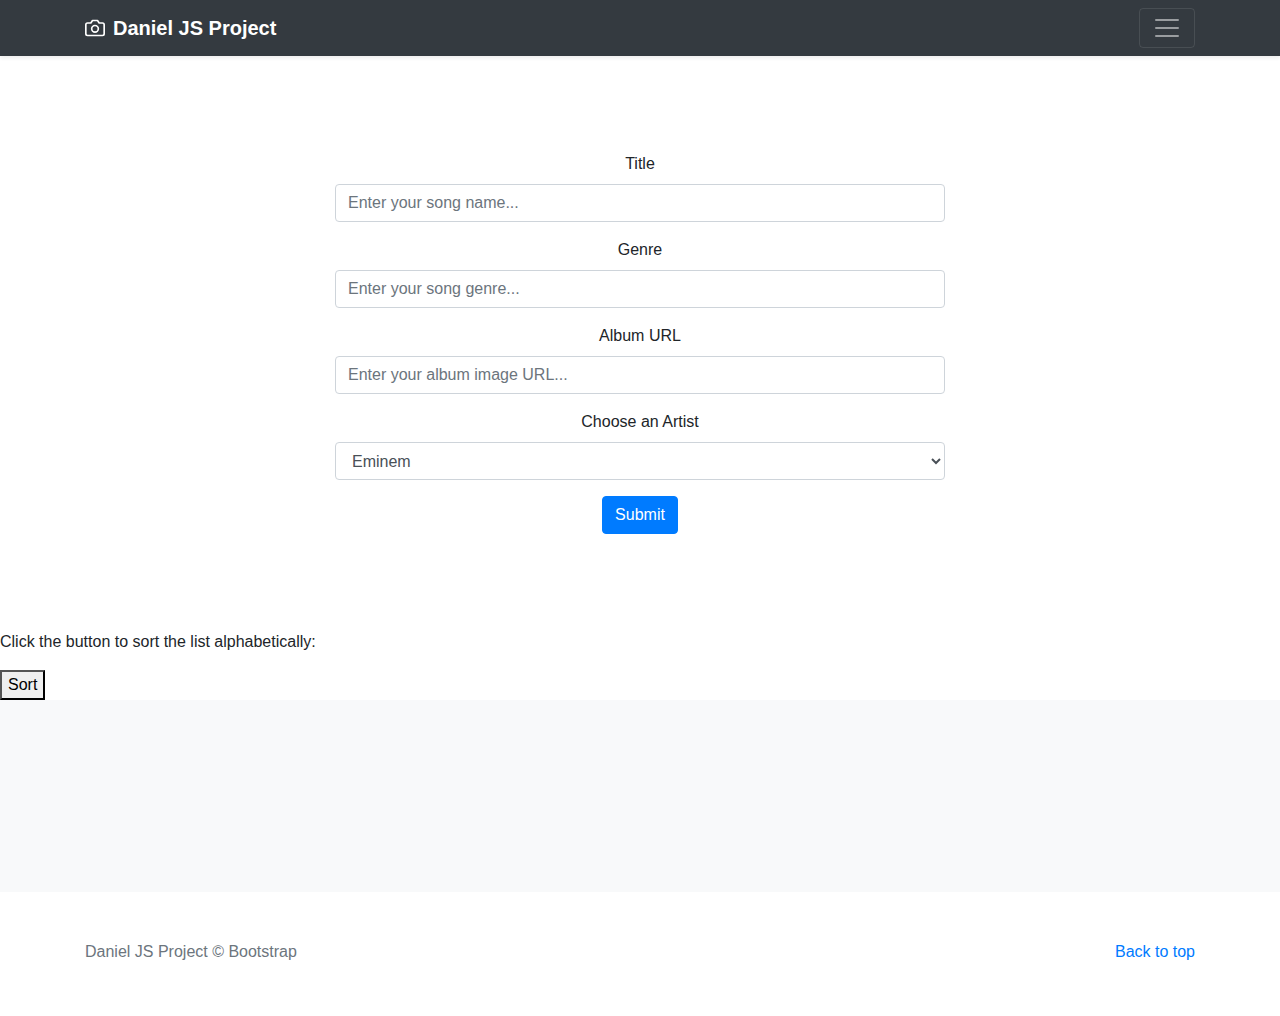
<file: index.html>
<!doctype html>
<html lang="en">
  <head>
    <meta charset="utf-8">
    <meta name="viewport" content="width=device-width, initial-scale=1, shrink-to-fit=no">
    <meta name="description" content="">
    <meta name="author" content="Mark Otto, Jacob Thornton, and Bootstrap contributors">
    <meta name="generator" content="Jekyll v4.1.1">
    <title>Daniel's Song Collection</title>
    
    <link rel="canonical" href="https://getbootstrap.com/docs/4.5/examples/album/">
    <link rel="stylesheet" href="https://stackpath.bootstrapcdn.com/bootstrap/4.5.2/css/bootstrap.min.css" integrity="sha384-JcKb8q3iqJ61gNV9KGb8thSsNjpSL0n8PARn9HuZOnIxN0hoP+VmmDGMN5t9UJ0Z" crossorigin="anonymous">
    
    <!-- JS Project -->
    <script type="text/javascript" src="src/song.js"></script>
    <script type="text/javascript" src="src/index.js"></script>
    
    <!-- option javascript -->
    <script src="https://code.jquery.com/jquery-3.5.1.slim.min.js" integrity="sha384-DfXdz2htPH0lsSSs5nCTpuj/zy4C+OGpamoFVy38MVBnE+IbbVYUew+OrCXaRkfj" crossorigin="anonymous"></script>
    <script src="https://cdn.jsdelivr.net/npm/popper.js@1.16.1/dist/umd/popper.min.js" integrity="sha384-9/reFTGAW83EW2RDu2S0VKaIzap3H66lZH81PoYlFhbGU+6BZp6G7niu735Sk7lN" crossorigin="anonymous"></script>
    <script src="https://stackpath.bootstrapcdn.com/bootstrap/4.5.2/js/bootstrap.min.js" integrity="sha384-B4gt1jrGC7Jh4AgTPSdUtOBvfO8shuf57BaghqFfPlYxofvL8/KUEfYiJOMMV+rV" crossorigin="anonymous"></script>
    <style>
      .bd-placeholder-img {
        font-size: 1.125rem;
        text-anchor: middle;
        -webkit-user-select: none;
        -moz-user-select: none;
        -ms-user-select: none;
        user-select: none;
      }

      @media (min-width: 768px) {
        .bd-placeholder-img-lg {
          font-size: 3.5rem;
        }
      }
    </style>
    <!-- Custom styles for this template -->
    <link href="index.css" rel="stylesheet">
  </head>
  <body>
    <header>
  <div class="collapse bg-dark" id="navbarHeader">
    <div class="container">
      <div class="row">
        <div class="col-sm-8 col-md-7 py-4">
          <h4 class="text-white">About</h4>
          <p class="text-muted">This is Daniel Sun's JS Project. Create Songs and Link them to the Albums.</p>
        </div>
      </div>
    </div>
  </div>
  <div class="navbar navbar-dark bg-dark shadow-sm">
    <div class="container d-flex justify-content-between">
      <a href="#" class="navbar-brand d-flex align-items-center">
        <svg xmlns="http://www.w3.org/2000/svg" width="20" height="20" fill="none" stroke="currentColor" stroke-linecap="round" stroke-linejoin="round" stroke-width="2" aria-hidden="true" class="mr-2" viewBox="0 0 24 24" focusable="false"><path d="M23 19a2 2 0 0 1-2 2H3a2 2 0 0 1-2-2V8a2 2 0 0 1 2-2h4l2-3h6l2 3h4a2 2 0 0 1 2 2z"/><circle cx="12" cy="13" r="4"/></svg>
        <strong>Daniel JS Project</strong>
      </a>
      <button class="navbar-toggler" type="button" data-toggle="collapse" data-target="#navbarHeader" aria-controls="navbarHeader" aria-expanded="false" aria-label="Toggle navigation">
        <span class="navbar-toggler-icon"></span>
      </button>
    </div>
  </div>
</header>

<main role="main">

  <section class="jumbotron text-center">
    <div class="container">
      <form id="create-song-form">
        <div class="form-group">
          <label for="">Title</label>
          <input type="title" class="form-control" id='input-title' placeholder="Enter your song name...">
        </div>
        <div class="form-group">
          <label for="">Genre</label>
          <input type="genre" class="form-control" id='input-genre' placeholder="Enter your song genre...">
        </div>
        <div class="form-group">
          <label for="">Album URL</label>
          <input type="album_url" class="form-control" id='input-url' placeholder="Enter your album image URL...">
        </div>
        <div class="form-group">
          <label for="">Choose an Artist</label>
          <select id="artists" name="artists" class="form-control">
            <option value="1">Eminem</option>
            <option value="2">Usher</option>
            <option value="3">Nelly</option>
          </select>
        </div>
        <button type="submit" class="btn btn-primary">Submit</button>
      </form>
  
    </div>
  </section>

  <p>Click the button to sort the list alphabetically:</p>
  <button onclick="sortList()">Sort</button>

  <div class="album py-5 bg-light">
    <div class="container" id="song-container">
      
      <div class="row">
      </div>
    </div>
  </div>

  <div class="album py-5 bg-light">
    <div class="container" id="song-container1">
      
      <div class="row">
      </div>
    </div>
  </div>

  <div id = 'update-song'>

  </div>
</main>

<footer class="text-muted">
  <div class="container">
    <p class="float-right">
      <a href="#">Back to top</a>
    </p>
    <p>Daniel JS Project &copy; Bootstrap</p>
    </div>
</footer>

</html>
</file>
<file: index.css>
.jumbotron {
    padding-top: 3rem;
    padding-bottom: 3rem;
    margin-bottom: 0;
    background-color: #fff;
  }
  @media (min-width: 768px) {
    .jumbotron {
      padding-top: 6rem;
      padding-bottom: 6rem;
    }
  }
  
  .jumbotron p:last-child {
    margin-bottom: 0;
  }
  
  .jumbotron h1 {
    font-weight: 300;
  }
  
  .jumbotron .container {
    max-width: 40rem;
  }
  
  footer {
    padding-top: 3rem;
    padding-bottom: 3rem;
  }
  
  footer p {
    margin-bottom: .25rem;
  }
</file>
